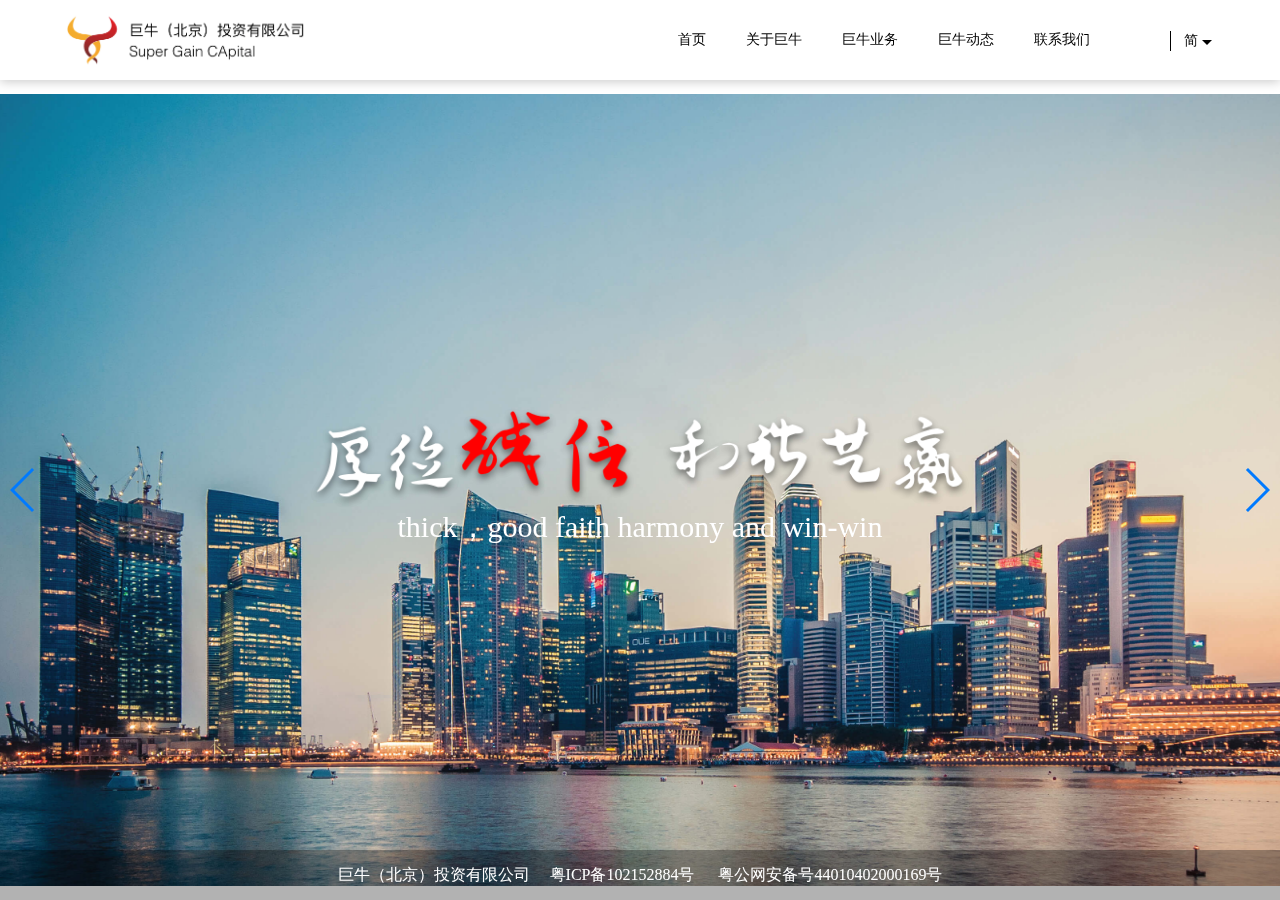
<file: index.html>
﻿<!DOCTYPE html>
<html lang="en">

<head>
    <meta charset="UTF-8">
    <meta http-equiv="X-UA-Compatible" content="ie=edge">
    <title>首页</title>
    <link rel="stylesheet" href="./css/css.css">
    <link rel="stylesheet" href="./css/reset.css">
    <link href="css/swiper.min.css" rel="stylesheet" />
    <script src="./js/jquery.min.js"></script>
</head>

<body>
    <!-- 导航容器 -->
    <div class="header"></div>
    <script src="./js/nav.js"></script>

    <!--主体内容-->
    <div class="home-main">
        <div class="swiper-container">
            <div class="swiper-wrapper">
                <div class="swiper-slide a"></div>
                <div class="swiper-slide b"></div>
                <div class="swiper-slide c"></div>
            </div>
            <!-- Add Arrows -->
            <div class="swiper-button-next"></div>
            <div class="swiper-button-prev"></div>
        </div>
        <!--底部版权-->
        <div class="footer">
            巨牛（北京）投资有限公司&nbsp;&nbsp;&nbsp;&nbsp;&nbsp;粤ICP备102152884号&nbsp;&nbsp;&nbsp;&nbsp;&nbsp;&nbsp;粤公网安备号44010402000169号
        </div>
        
        <div class="home-1">
            <img src="./img/home-1.png" alt="">
            <p>thick，good faith harmony and win-win</p>
        </div>


    </div>
    <script src="js/swiper.min.js"></script>
    <script>
        var swiper = new Swiper('.swiper-container', {
            autoplay:5000,
            loop:true,
            paginationClickable: true,
            nextButton: '.swiper-button-next',
            prevButton: '.swiper-button-prev',
            spaceBetween: 0
        });
    </script>

</body>

</html>
</file>
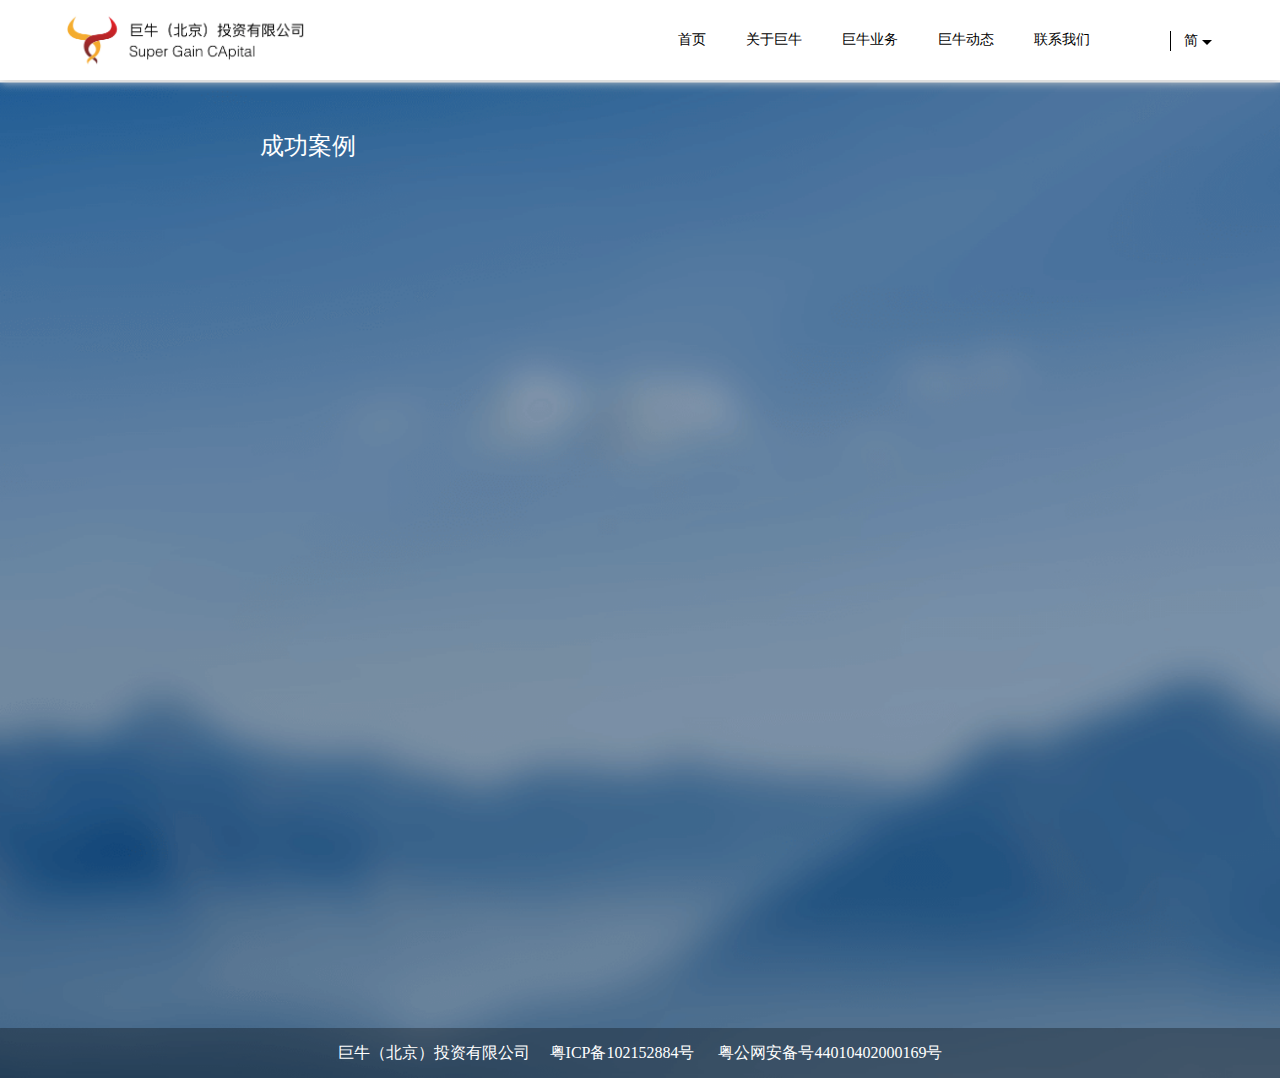
<file: achievement.html>
﻿<!DOCTYPE html>
<html lang="en">

<head>
    <meta charset="UTF-8">
    <meta http-equiv="X-UA-Compatible" content="ie=edge">
    <title>辉煌业绩</title>
    <link rel="stylesheet" href="./css/css.css">
    <link rel="stylesheet" href="./css/reset.css">
    <link href="css/animate.min.css" rel="stylesheet"/>
    <script src="./js/jquery.min.js"></script>
    <link href="css/jquery.mCustomScrollbar.css" rel="stylesheet"/>
</head>

<body>
<!-- 导航容器 -->
<div class="header"></div>
<script src="./js/nav.js"></script>

<!--主体内容-->
<div class="achievement-main">
    <div class="content content-1200">
        <div class="box">
            <h2>成功案例</h2>
            <ul class="list">
            </ul>
            <div class="alert animated fadeInDown">
                <span class="close">╳</span>
                <div class="shadow"></div>
            </div>

        </div>
    </div>


    <!--底部版权-->
    <div class="footer">
        巨牛（北京）投资有限公司&nbsp;&nbsp;&nbsp;&nbsp;&nbsp;粤ICP备102152884号&nbsp;&nbsp;&nbsp;&nbsp;&nbsp;&nbsp;粤公网安备号44010402000169号
    </div>
</div>

<script src="js/jquery.mCustomScrollbar.concat.min.js"></script>
<script>
    $(function () {
//                渲染列表数据
        $.ajax({
            url: 'http://localhost:8080/JuNiu/getResult.do',
            type: 'GET',
            dataType: 'json',
            success: function (data) {
                console.log(data)
                if (data.result == 'success') {
                    var data = data.data;
                    console.log(data)
                    var str = '';
                    for (var i = 0; i < data.length; i++) {
                        var data1 = data[i]
                        var a=i+1
                        a=a+'.'
                        str += `<li data-id=${i}>${a}${data1.c_name}</li>`
                    }
                    $('.list').html(str);
                    var $listLi = $(".list li");
                    $listLi.click(function () {
                        var $this = $(this);
                        var index = $this.attr("data-id");
                        /** 点击li时添加class 改变颜色 **/
                        $this.siblings().removeClass("active");
                        $(this).addClass("active");
                        //弹窗中的内容
//                        if(data[index].c_img){
                            var oImg = new Image();
                            oImg.onload = function(){
                                var html = `<h3><img src=${data[index].c_img} alt="">${data[index].c_name}</h3>
                                            <p>${data[index].c_desc}</p>`;
                                $(".alert").show().find(".shadow").html(html).mCustomScrollbar({
                                    set_height:"80%",
                                    mouseWheel: true
                                });
                            }
                            oImg.src = data[index].c_img;
//                        }else {
//                                var html = `<h3>${data[index].c_name}</h3>
//                                            <p>${data[index].c_desc}</p>`;
//                        }

                        //添加弹窗数据元素



                    })
                } else {
                    alert(data.errorMsg)
                }
            },
            error: function () {
                alert('服务器繁忙')
            }

        });

        /** 点击X删除元素 **/
        $(".alert").find("span").on("click", function () {
            $(".alert").hide();
            $(".alert").find(".shadow").html("");
        })
    })
</script>
</body>

</html>
</file>
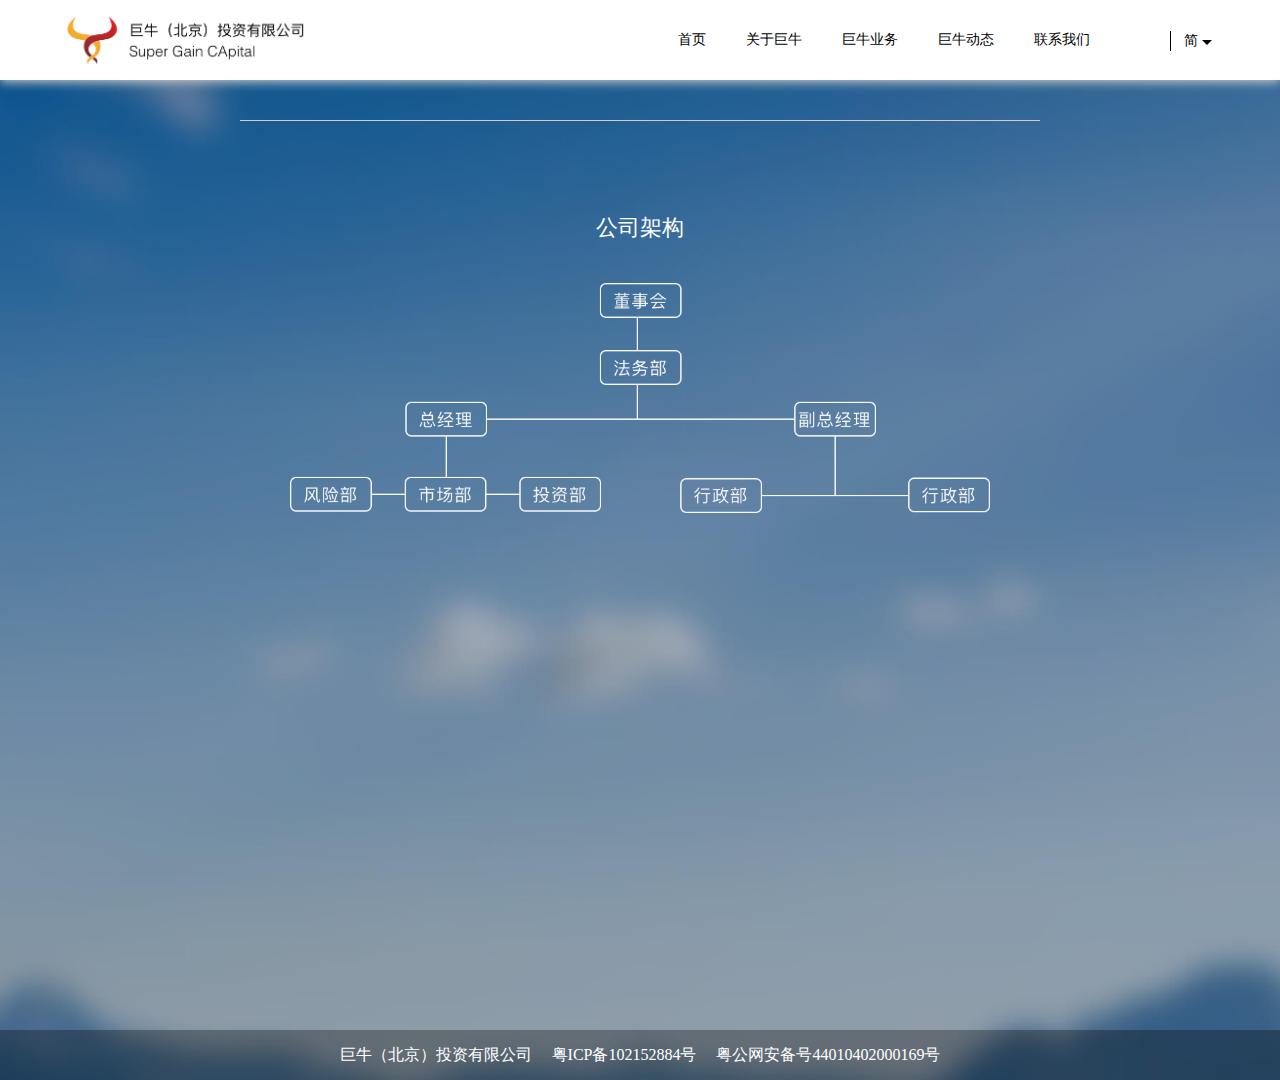
<file: brief.html>
﻿<!DOCTYPE html>
<html lang="en">

<head>
    <meta charset="UTF-8">
    <meta http-equiv="X-UA-Compatible" content="ie=edge">
    <title>公司介绍</title>
    <link rel="stylesheet" href="./css/css.css">
    <link rel="stylesheet" href="./css/reset.css">
    <script src="./js/jquery.min.js"></script>
</head>

<body>
<!-- 导航容器 -->
<div class="header"></div>
<script src="./js/nav.js"></script>
<!--主体内容-->
<div class="brief-main">
    <div class="content content-1200">
        <div class="js">
        </div>
        <div class="jg">
            <h3>公司架构</h3>
            <img src="./img/framework.png" alt="">
        </div>
    </div>
    <!--底部版权-->
    <div class="footer">
        巨牛（北京）投资有限公司&nbsp;&nbsp;&nbsp;&nbsp;&nbsp;粤ICP备102152884号&nbsp;&nbsp;&nbsp;&nbsp;&nbsp;粤公网安备号44010402000169号
    </div>
</div>
<script>
    $.ajax({
        url: 'http://localhost:8080/JuNiu/queryAllComDesc.do',
        type: 'GET',
        dataytpe: 'json',
        success: function (data) {
            var data = JSON.parse(data);
            if (data.result == 'success') {
                var obj1 = data.data;
                console.log(obj1);
                var str = `<h3>${obj1.cd_name}</h3>
                         ${obj1.cd_desc}`;

                $('.js').html(str)
            } else {
                alert(data.errorMsg)
            }
        },
        error: function () {
            alert('服务器繁忙')
        }
    })
</script>
</body>

</html>
</file>
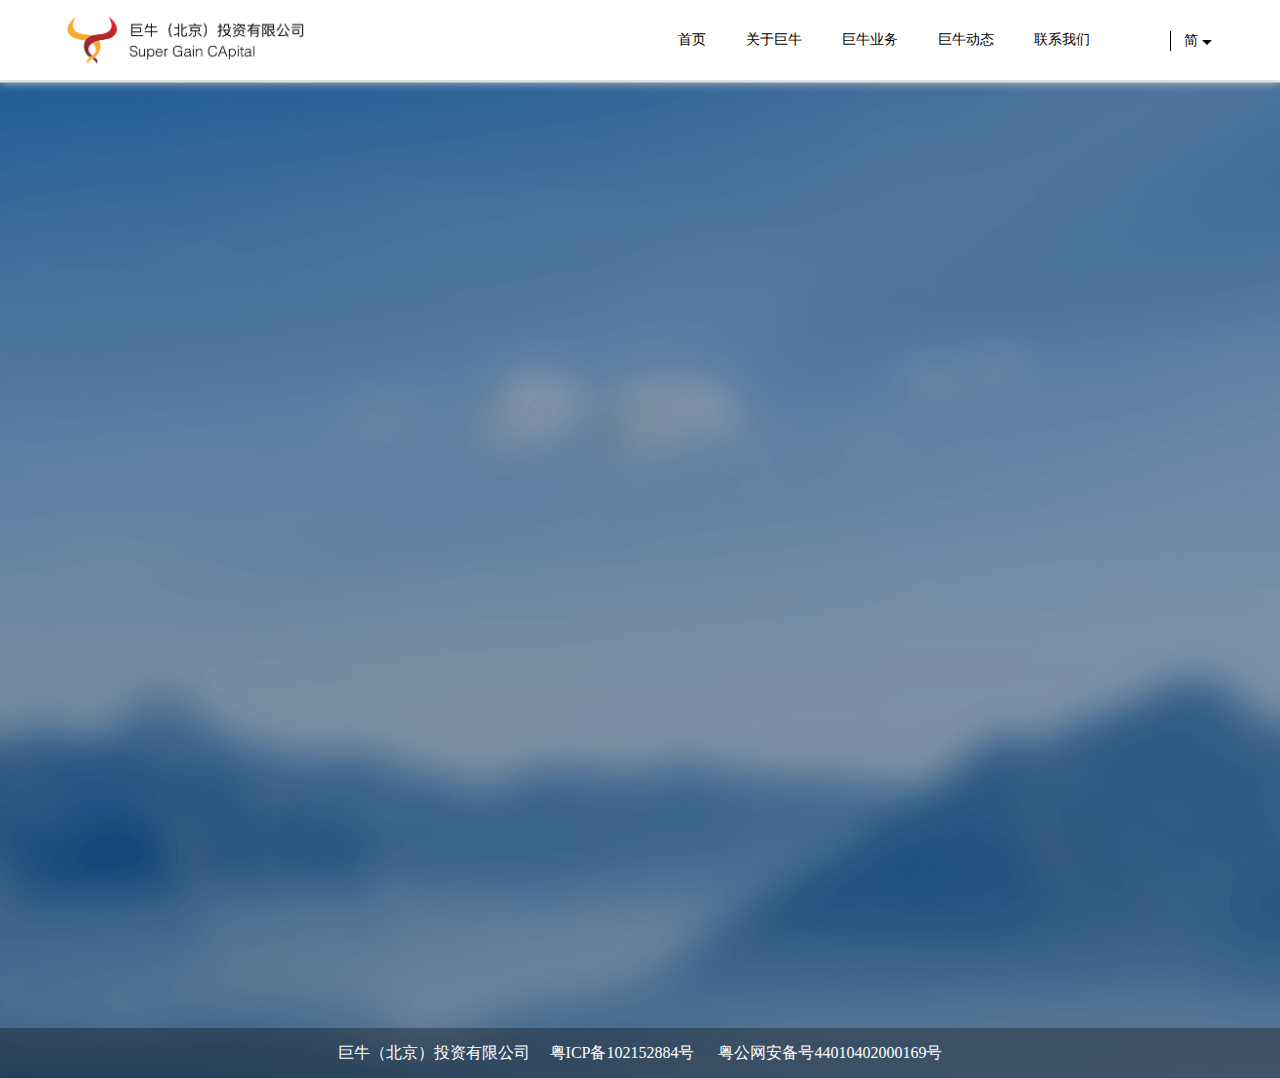
<file: carecattle.html>
﻿<!DOCTYPE html>
<html lang="en">

<head>
    <meta charset="UTF-8">
    <meta http-equiv="X-UA-Compatible" content="ie=edge">
    <title>关心巨牛</title>
    <link rel="stylesheet" href="./css/css.css">
    <link rel="stylesheet" href="./css/reset.css">
    <link href="css/animate.min.css" rel="stylesheet"/>
    <link href="css/jquery.mCustomScrollbar.css" rel="stylesheet"/>
    <script src="./js/jquery.min.js"></script>
</head>

<body>
<!-- 导航容器 -->
<div class="header"></div>
<script src="./js/nav.js"></script>

<!--主体内容-->
<div class="carecattle-main">

    <div class="content content-1200">
        <div class="box">
            <ul class="list">
            </ul>
            <div class="alert animated fadeInDown">
                <span class="close">╳</span>
                <div class="shadow"></div>
            </div>
        </div>
    </div>


    <!--底部版权-->
    <div class="footer">
        巨牛（北京）投资有限公司&nbsp;&nbsp;&nbsp;&nbsp;&nbsp;粤ICP备102152884号&nbsp;&nbsp;&nbsp;&nbsp;&nbsp;&nbsp;粤公网安备号44010402000169号
    </div>
</div>

<script src="js/jquery.mCustomScrollbar.concat.min.js"></script>
<script>
    $(function () {

        $.ajax({
            url: 'http://localhost:8080/JuNiu/getAllCare.do',
            type: 'GET',
            datatype: 'json',
            success: function (data) {
                var data = JSON.parse(data)
                console.log(data);
                if (data.result == 'success') {
                    var data = data.data;
                    if (data instanceof Array) {
                        //渲染第一层新闻数据
                        for (var i = 0; i < data.length; i++) {
                            var a=i+1
                            a=a+'.'
                            //1.创建一级列表标题
                            var html = `<li>
                                                <h3>${a}${data[i].name}</h3>
                                       </li>`;
                            var oLi = $(html);

                            //2.渲染二级列表数据  render函数返回一个渲染好的ol dom元素。
                            var olList = render(data[i].li);
//                            把二级菜单列表数据放入到一级标题里面
                            $(oLi).append(olList);
//                            把一级菜单放入到大容器中
                            $(".list").append(oLi);

                            $(oLi).on('click', function (e) {
                                e.stopPropagation();
                                if (this.a) {
                                    $(this).find("ol").height("0");
                                    $(this).find("div.aa").height("0");

                                } else {
                                    $(this).find('ol').height('120px');
                                    $(this).find('div.aa').height('120px');
                                    $(this).find("ol").css('overflow','visible');
                                }
                                this.a = !this.a
                            })
                        }
                    }
                } else {
                    alert(data.errorMsg)
                }
            },
            error: function () {
                alert('服务器繁忙')
            }
        });

        function render(typeData, callback) {

            //创建一个ol容器
            var $div= $("<div></div>");
            $div.addClass('aa')
            var $ol = $("<ol></ol>");
            for (var i = 0, len = typeData.length; i < len; i++) {
                (function (i) {
                    //1.渲染二级标题列表
                    var html = `<li>
                        <h4>${i+1+'.'}${typeData[i].m_name}</h4>
                        <span class="date">${typeData[i].m_time}</span>
                        </li>`;
                    var $oLi = $(html);

                    //2.点击二级新闻列表项出现弹窗
                    $oLi.on('click', function (e) {
//                            阻止冒泡
                        e.stopPropagation();
//                            判断后台給没给图片路径
                        if (typeData[i].m_img) {
                            var oImg = new Image();
                            oImg.onload = function () {
                                console.log("图片加载完毕了")

                                var html = `<h3>${typeData[i].m_name}</h3><img src=${typeData[i].m_img} alt=""><p>${typeData[i].m_desc}</p>`;

                                $('.alert').show().find('.shadow').html(html).mCustomScrollbar({
                                    set_height: "85%",
                                    mouseWheel: true
                                });

                            };
                            oImg.src = typeData[i].m_img
                        } else {
                            var html = `<h3>${typeData[i].m_name}</h3><p>${typeData[i].m_desc}</p>`;
                            $('.alert').show().find('.shadow').html(html).mCustomScrollbar({
                                set_height: "85%",
                                mouseWheel: true
                            });
                        }

                        $('.alert').show().find('.shadow').html(html).mCustomScrollbar({
                            set_height: "85%",
                            mouseWheel: true
                        });
                        //点击关闭进行的操作
                        $('.close').click(function () {
                            $('.alert').hide().find('.shadow').html('')
                        });
                    });

                    //添加到容器中

                    $div.append($ol.append($oLi))

                })(i)

            }
            return $div;
        }
    });

</script>
</body>

</html>
</file>
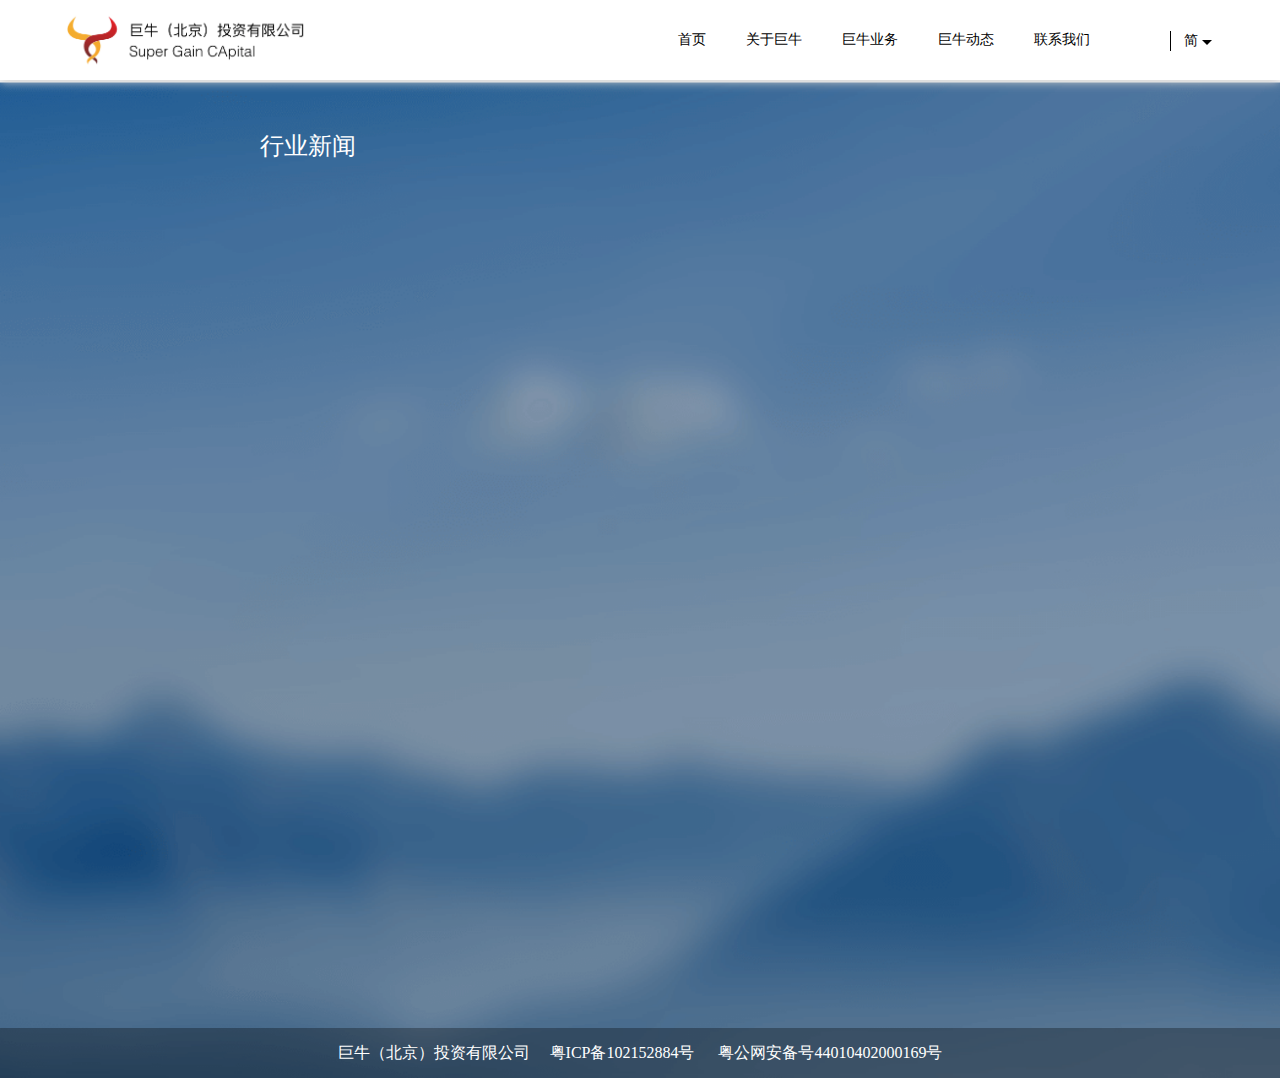
<file: cattlecare.html>
﻿<!DOCTYPE html>
<html lang="en">

<head>
    <meta charset="UTF-8">
    <meta http-equiv="X-UA-Compatible" content="ie=edge">
    <title>巨牛关心</title>
    <link rel="stylesheet" href="./css/css.css">
    <link rel="stylesheet" href="./css/reset.css">
    <link href="css/animate.min.css" rel="stylesheet"/>
    <link href="css/jquery.mCustomScrollbar.css" rel="stylesheet"/>
    <script src="./js/jquery.min.js"></script>
</head>

<body>
<!-- 导航容器 -->
<div class="header"></div>
<script src="./js/nav.js"></script>
<!--主体内容-->
<div class="cattlecare-main">
    <div class="content content-1200">
        <div class="box">
            <h2>行业新闻</h2>
            <ul class="list"></ul>
            <div class="alert animated fadeInDown">
                <span class="close">╳</span>
                <div class="shadow"></div>
            </div>
        </div>
    </div>
    <!--底部版权-->
    <div class="footer">
        巨牛（北京）投资有限公司&nbsp;&nbsp;&nbsp;&nbsp;&nbsp;粤ICP备102152884号&nbsp;&nbsp;&nbsp;&nbsp;&nbsp;&nbsp;粤公网安备号44010402000169号
    </div>
</div>
<script src="js/jquery.mCustomScrollbar.concat.min.js"></script>
<script>
    ;(function ($) {
        $(function () {
            $.ajax({
                url: 'http://localhost:8080/JuNiu/queryAllNews.do',
                type: 'GET',
                datatype: 'json',
                success: function (data) {
                    var data = JSON.parse(data);
                    console.log(data)
                    if (data.result == 'success') {
                        var obj1 = data.data;
                        var str = '';
                        for (var i = 0; i < obj1.length; i++) {
                            var a=i+1
                            a=a+'.'
                            str += `<li data-index=${i}>${a}${obj1[i].n_name}<span class="data">${obj1[i].n_time}</span></li>`
                        }
                        $list = $('.list').html(str);

                        //点击li打开新闻弹窗
                        var $listLi = $list.find("li");
                        $listLi.click(function () {
                            //获取用户点击的哪条新闻
                            var index = $(this).attr("data-index");
                            /** 点击li时添加class 改变颜色 **/
                            $.each($listLi, function (index, item) {
                                $(item).removeClass("active");
                            })
                            $(this).addClass("active");
                            //弹窗模板
                            var html = "";
                            if(obj1[index].n_img){
                                var oImg = new Image();
                                oImg.onload = function () {
                                    console.log("图片加载完毕了")
                                        html = `<h3>${obj1[index].n_name}</h3>
                                                <img src=${obj1[index].n_img} alt="">
                                                <p>${obj1[index].n_desc}</p>`;
                                        //添加弹窗数据元素 以及 初始化滚动条插件
                                        $('.alert').show().find(".shadow").html(html).mCustomScrollbar({
                                            set_height: "85%",
                                            mouseWheel: true
                                        });
                                }
                                oImg.src = obj1[index].n_img;

                            }else {
                                    html = `<h3>${obj1[index].n_name}</h3><p>${obj1[index].n_desc}</p>`;
                                    //添加弹窗数据元素 以及 初始化滚动条插件
                                    $('.alert').show().find(".shadow").html(html).mCustomScrollbar({
                                        set_height: "85%",
                                        mouseWheel: true
                                    });
                            }


                        });

                        /** 点击X删除元素 **/
                        $('.alert').find("span").on("click", function () {
                            $('.alert').hide();
                            $('.alert').find(".shadow").html("");
                        })

                    } else {
                        alert(data.errorMsg)
                    }
                },
                error: function () {
                    alert('服务器繁忙')
                }
            });
        })
    })(jQuery);

</script>
</body>

</html>
</file>
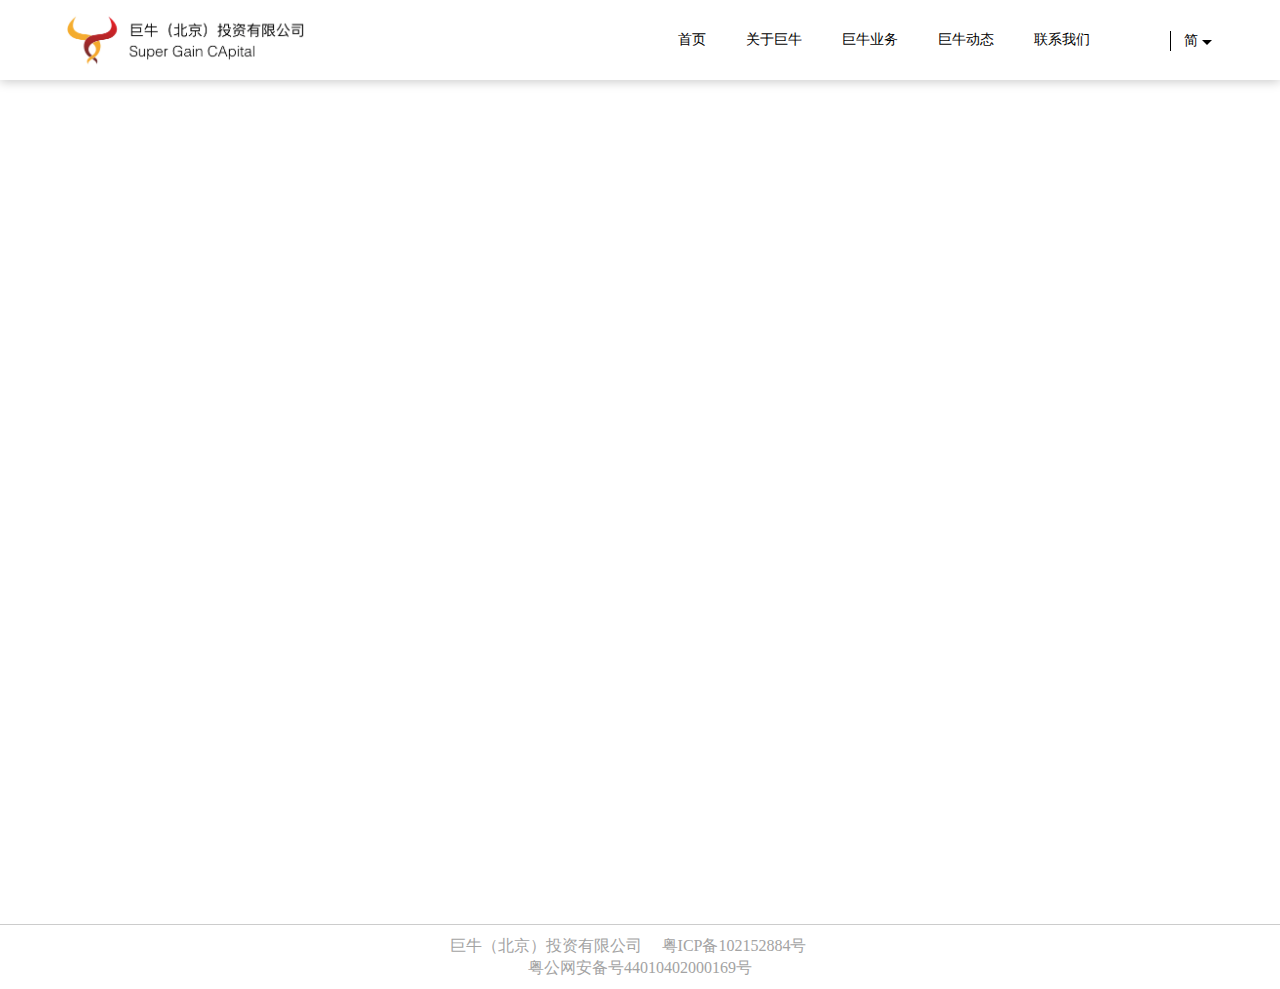
<file: contact.html>
﻿<!DOCTYPE html>
<html lang="en">

<head>
    <meta charset="UTF-8">
    <meta http-equiv="X-UA-Compatible" content="ie=edge">
    <title>联系我们</title>
    <link rel="stylesheet" href="./css/css.css">
    <link rel="stylesheet" href="./css/reset.css">
    <script src="./js/jquery.min.js"></script>
</head>

<body>
<!-- 导航容器 -->
<div class="header"></div>
<script src="./js/nav.js"></script>

<!--主体内容-->
<div class="contact-main">
    <div class="content content-1200">
        <div class="box">
            <div class="left">
                <ul>
                </ul>
            </div>
            <div class="right" id="allmap"></div>
        </div>
    </div>
    <!--底部版权-->
    <div class="footer">
        巨牛（北京）投资有限公司&nbsp;&nbsp;&nbsp;&nbsp;&nbsp;粤ICP备102152884号&nbsp;&nbsp;&nbsp;&nbsp;&nbsp;&nbsp;<br/>粤公网安备号44010402000169号
    </div>
</div>

<script>

    $.ajax({
        url: 'http://localhost:8080/JuNiu/queryAllInfo.do',
        type: 'GET',
        datatype: 'json',
        success: function (data) {
            var data = JSON.parse(data);
            if (data.result == 'success') {
                var data = data.data;
                var str = `<li>
                            <h3>电话联系</h3>
                            <p>电话：${data.i_telephone}</p>
                            <p>传真：${data.i_fax}</p>
                        </li>
                        <li>
                            <h3>邮箱联系</h3>
                            <p>hr邮箱:${data.i_hr_mail}</p>
                            <p>公司邮箱:${data.i_company_mail}</p>
                        </li>
                        <li>
                            <h3>公司地址</h3>
                            <p>邮编${data.i_code}</p>
                            <p>地址：${data.i_address}</p>
                        </li>`
                $('.left ul').html(str)

            } else {
                alert(data.errorMsg)
            }
        },
        error: function () {
            alert('服务器繁忙')
        }
    })

    ;(function (w) {
        //百度地图API功能
        function loadJScript() {
            var script = document.createElement("script");
            script.type = "text/javascript";
            script.src = "http://api.map.baidu.com/api?v=2.0&ak=djFBu4vgBKRGXP4z4KDYiGxRdz0sF5CL&callback=init";
            document.body.appendChild(script);

        }

        w.init = init;

        function init() {
            var map = new BMap.Map("allmap");            // 创建Map实例
            var point = new BMap.Point(116.487706, 40.001502); // 创建点坐标
            map.centerAndZoom(point, 15);
            map.enableScrollWheelZoom();                 //启用滚轮放大缩小
            map.centerAndZoom(point, 12);
            var marker = new BMap.Marker(point);  // 创建标注
            map.addOverlay(marker);              // 将标注添加到地图中
            marker.addEventListener("click", getAttr);

            function getAttr() {
                var p = marker.getPosition();       //获取marker的位置
                alert("marker的位置是" + p.lng + "," + p.lat);
            }
        }

        w.onload = loadJScript;  //异步加载地图
    })(window);

</script>
</body>

</html>
</file>
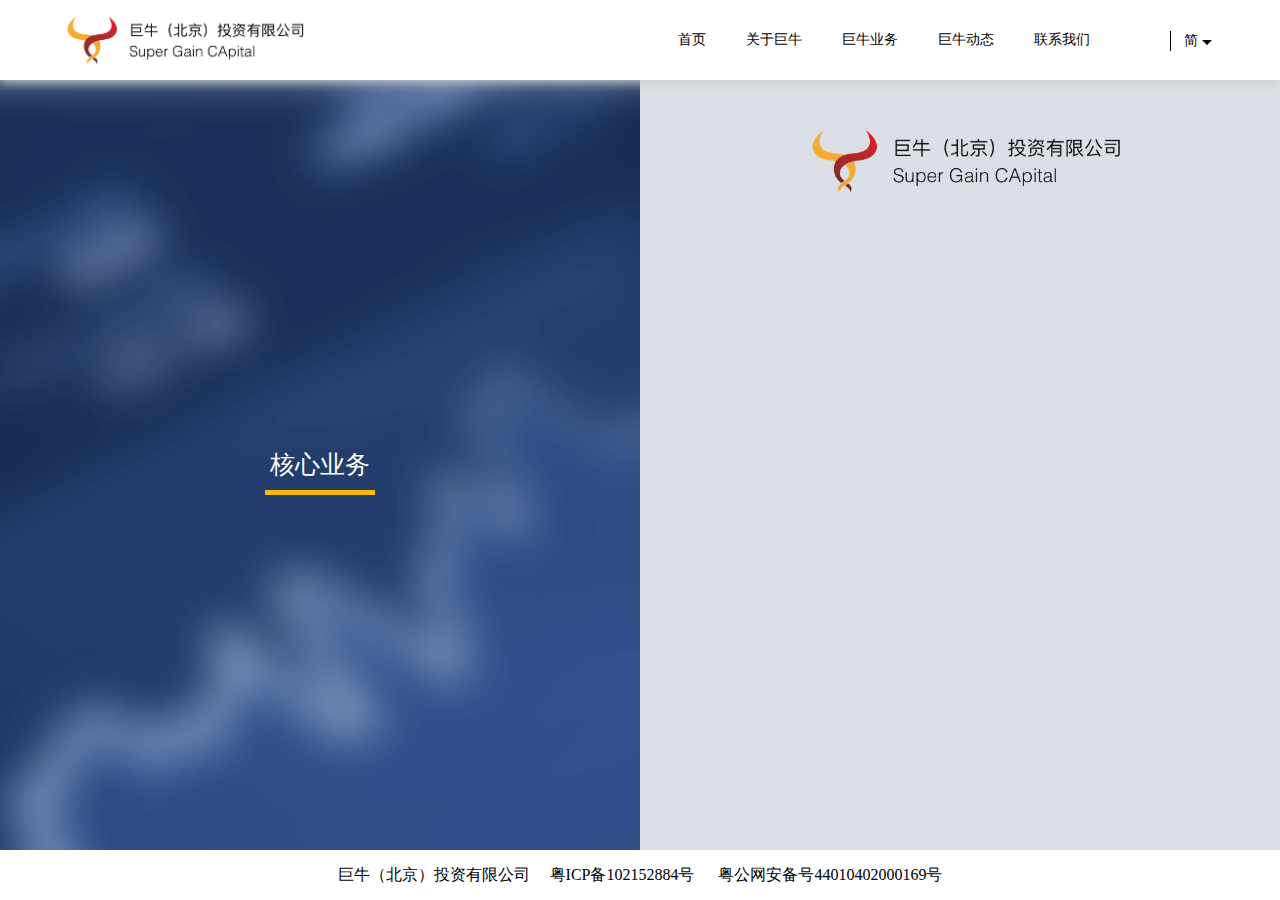
<file: core.html>
﻿<!DOCTYPE html>
<html lang="en">

<head>
    <meta charset="UTF-8">
    <meta http-equiv="X-UA-Compatible" content="ie=edge">
    <title>核心业务</title>
    <link rel="stylesheet" href="./css/css.css">
    <link rel="stylesheet" href="./css/reset.css">
    <script src="./js/jquery.min.js"></script>
    <style>
        .footer {
            background: #fff;
            color: #000;
        }
    </style>
</head>

<body>
<!-- 导航容器 -->
<div class="header"></div>
<script src="./js/nav.js"></script>

<!--主体内容-->
<div class="core-main minWidth-1200">
    <div class="content content-">
        <div class="left-box">
            <h2>核心业务</h2>
        </div>
        <div class="right-box">
            <img src="./img/log1.jpg" alt=""/>
            <p class="right-box-text"></p>
        </div>
    </div>
</div>
<!--底部版权-->
<div class="footer">
    巨牛（北京）投资有限公司&nbsp;&nbsp;&nbsp;&nbsp;&nbsp;粤ICP备102152884号&nbsp;&nbsp;&nbsp;&nbsp;&nbsp;&nbsp;粤公网安备号44010402000169号
</div>
<script>
    $.ajax({
        url: 'http://localhost:8080/JuNiu/queryAllJuniu.do',
        type: 'GET',
        datatype: 'json',
        success: function (data) {
            var data = JSON.parse(data);
            if (data.result == 'success') {
                var obj1 = data.data;
                var str = '';
                str = `${obj1.j_desc}`;
                $('.right-box-text').html(str)
            } else {
                alert(data.errorMsg)
            }

        },
        error: function () {
            alert('服务器繁忙')
        }

    })
</script>
</body>

</html>
</file>
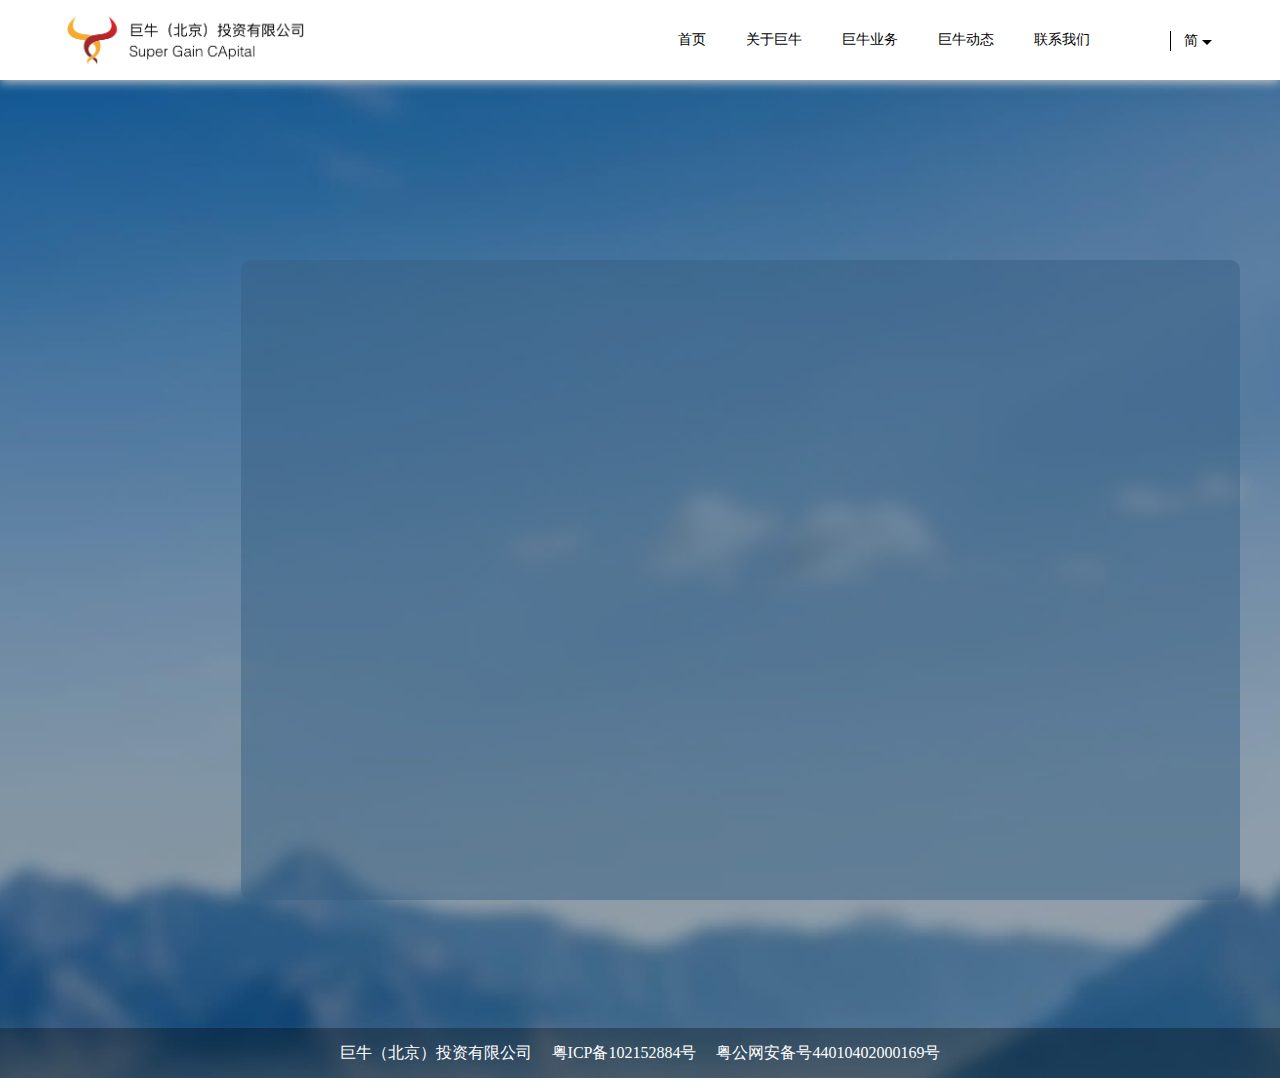
<file: Development.html>
﻿<!DOCTYPE html>
<html lang="en">

<head>
    <meta charset="UTF-8">
    <meta http-equiv="X-UA-Compatible" content="ie=edge">
    <title>发展历程</title>
    <link rel="stylesheet" href="./css/css.css">
    <link rel="stylesheet" href="./css/reset.css">
    <link href="css/animate.min.css" rel="stylesheet" />
    <script src="./js/jquery.min.js"></script>
    <link href="css/jquery.mCustomScrollbar.css" rel="stylesheet" />
</head>

<body>
    <!-- 导航容器 -->
    <div class="header"></div>
    <script src="./js/nav.js"></script>
    <!--主体内容-->
    <div class="development-main">
        <div class="content content-1200">
            <div class="box clear-both">
                <!--左侧年份-->
                <div class="left-nav">
                    <ul class="nav">
                    </ul>
                </div>
                <!--右侧内容区-->
                <div class="right-main">
                </div>
            </div>
        </div>
        <!--底部版权-->
        <div class="footer">
            巨牛（北京）投资有限公司&nbsp;&nbsp;&nbsp;&nbsp;&nbsp;粤ICP备102152884号&nbsp;&nbsp;&nbsp;&nbsp;&nbsp;粤公网安备号44010402000169号
        </div>
    </div>

    <script src="js/jquery.mCustomScrollbar.concat.min.js"></script>
    <script>
        ;(function ($) {
            $.ajax({
                url:'http://localhost:8080/JuNiu/getHistory.do',
                type:'GET',
                datatype:'json',
                success:function (data) {
                    var data=JSON.parse(data);
                    if(data.result=='success'){
                        var obj1=data.data
                        console.log(obj1)
                        var str='';
                        for(var i=0;i<obj1.length;i++){
                            str+=`<li class="left-nav-li" data-id=${i}>
                    <p>${obj1[i].h_year}</p>
                    <div class="line"></div>
                    </li>`
                        }
                        $('.left-nav .nav').html(str);
                        //获取到主体内容
                        var pageMain = $(".development-main");
                        //获取到主题内容的右边的框
                        var rightMain = pageMain.find(".right-main");
                        //初始化默认选中
                        pageMain.find(".left-nav li").eq(0).addClass("left-nav-li-active")
                        //初始化滚动条插件
                        rightMain.html('<p>'+obj1[0].h_desc+'</p>').mCustomScrollbar({
                            set_height: "85%",
                            mouseWheel: true
                        });
                        //点击事件(点击左边出现右边对应内容)
                        pageMain.find(".left-nav li").click(function () {
                            var $this=$(this);
                            var index=$this.attr("data-id");
                            $.each(pageMain.find(".left-nav li"), function (index, item) {
                                $(item).removeClass("left-nav-li-active");
                            });
                            $(this).addClass("left-nav-li-active");

                            //这里写入内容后，重新初始化滚动条插件
                            rightMain.html('<p>'+obj1[index].h_desc+'</p>').mCustomScrollbar({
                                set_height: "85%",
                                mouseWheel: true
                            });
                        });
                    }else {
                        alert(data.errorMsg)
                    }

                },
                error:function () {
                    alert('服务器繁忙')
                }
            })
        })(jQuery)

    </script>

    <script>

    </script>

</body>

</html>
</file>
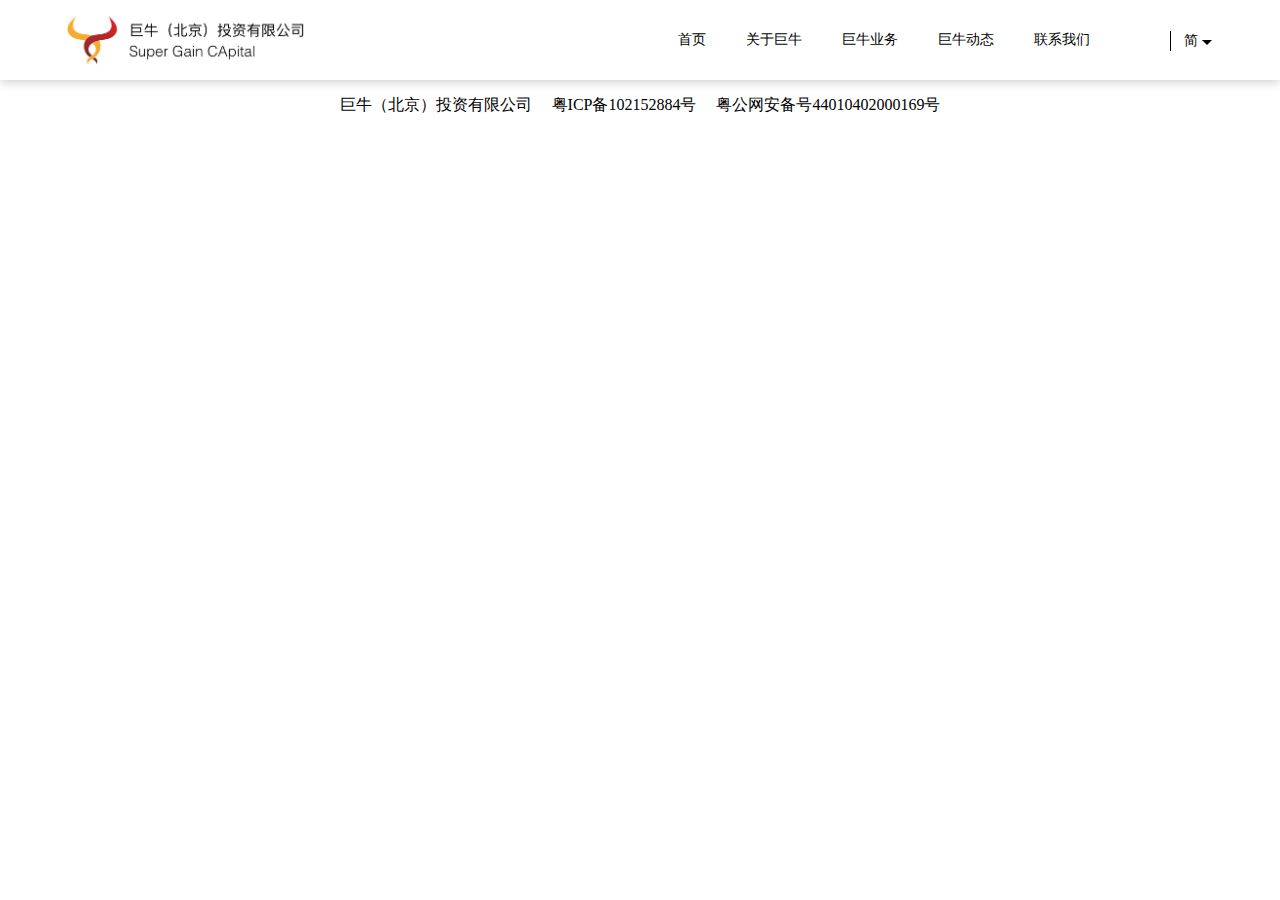
<file: personnel.html>
﻿<!DOCTYPE html>
<html lang="en">

<head>
    <meta charset="UTF-8">
    <meta http-equiv="X-UA-Compatible" content="ie=edge">
    <title>人才理念</title>
    <link rel="stylesheet" href="./css/css.css">
    <link rel="stylesheet" href="./css/reset.css">
    <script src="./js/jquery.min.js"></script>
</head>

<body>
<!-- 导航容器 -->
<div class="header"></div>
<script src="./js/nav.js"></script>
<!--主体内容-->
<div class="personnel-main">
    <div class="content">
    </div>
    <!--底部版权-->
    <div class="footer">
        巨牛（北京）投资有限公司&nbsp;&nbsp;&nbsp;&nbsp;&nbsp;粤ICP备102152884号&nbsp;&nbsp;&nbsp;&nbsp;&nbsp;粤公网安备号44010402000169号
    </div>
</div>
<script>
    ;(function ($) {
        $.ajax({
            url: 'http://localhost:8080/JuNiu/queryAllTalent.do',
            type: 'GET',
            datatype: 'json',
            success: function (data) {
                var data = JSON.parse(data);
                console.log(data)
                if (data.result == 'success') {
                    var obj1 = data.data
                    var str = ''
                    str += `<div class="top1 minWidth-1200">
    <div class="top-wrap content-1200">
        <div class="top-content">
           ${obj1.t_first_desc}
        </div>
    </div>
</div>
<div class="top2 minWidth-1200">
    <div class="top-wrap content-1200">
        <div class="top-content">
            ${obj1.t_second_desc}
        </div>
    </div>
</div>
<div class="top3 minWidth-1200">
    <div class="top-wrap content-1200">
        <div class="top-content">
            ${obj1.t_third_desc}
        </div>
    </div>
</div>
<div class="top4 minWidth-1200">
    <div class="top-wrap content-1200">
        <div class="top-content">
            ${obj1.t_forth_desc}
        </div>
    </div>
</div>`;
                    $('.content').html(str)
                    $(".top-wrap").on("click", function () {
                        if (this.flag) {
                            $(this).find(".top-content").height(135);
                        } else {
                            $(this).find(".top-content").height(300);
                        }
                        this.flag = !this.flag;
                    })

                } else {
                    alert(data.errorMsg)
                }
            },
            error: function () {
                alert('服务器繁忙')
            }

        });


    })(jQuery);
</script>
</body>

</html>
</file>
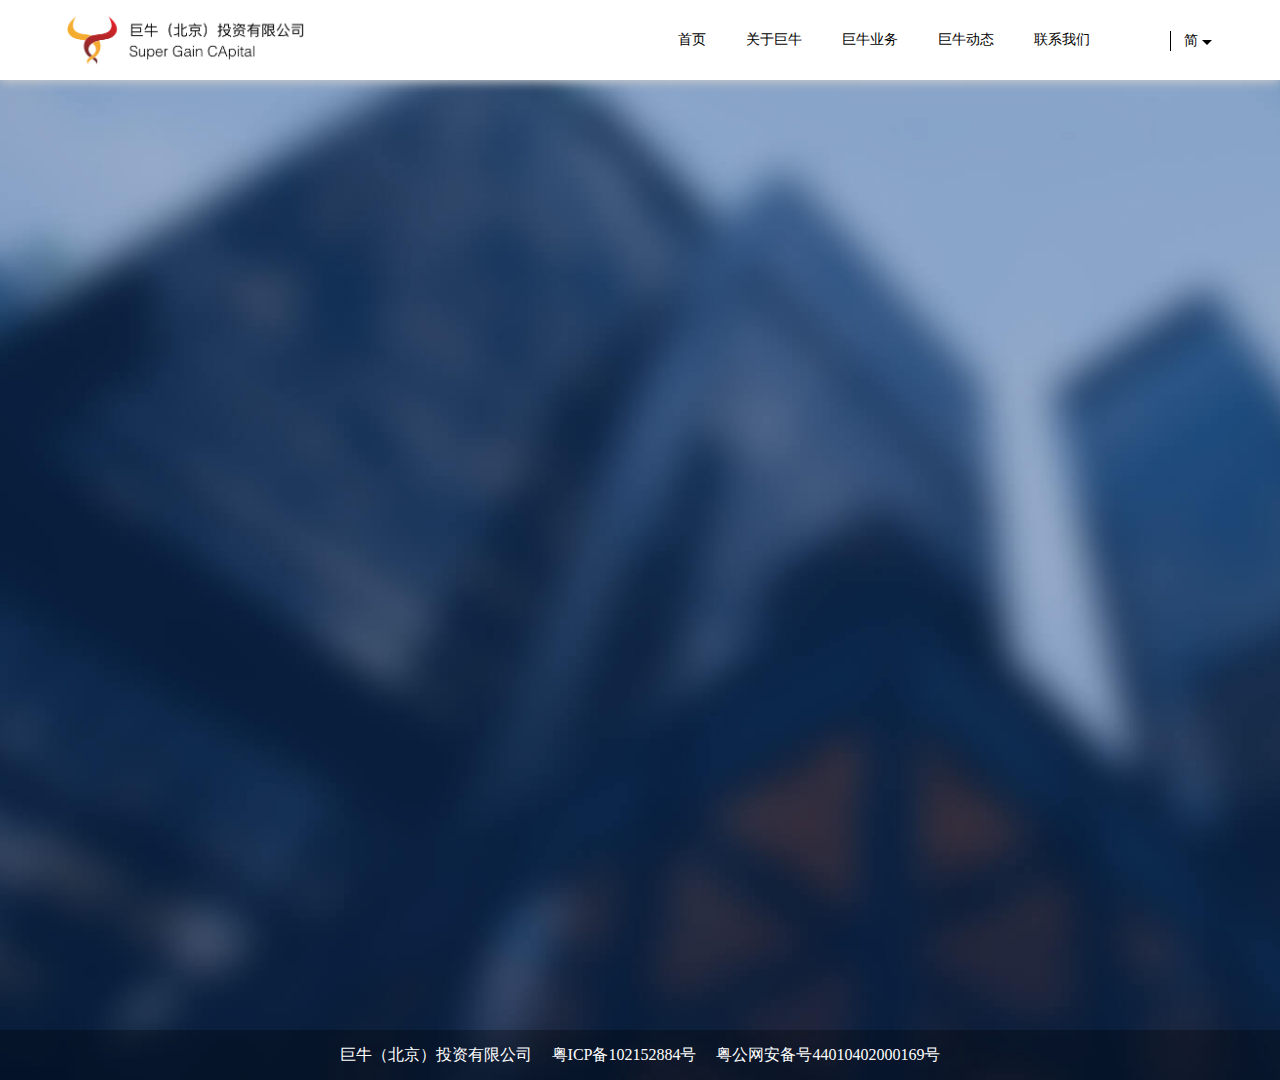
<file: team.html>
﻿<!DOCTYPE html>
<html lang="en">

<head>
    <meta charset="UTF-8">
    <meta http-equiv="X-UA-Compatible" content="ie=edge">
    <title>团队介绍</title>
    <link rel="stylesheet" href="./css/css.css">
    <link rel="stylesheet" href="./css/reset.css">
    <!--<link href="css/animate.min.css" rel="stylesheet"/>-->
    <link href="css/jquery.mCustomScrollbar.css" rel="stylesheet"/>
    <script src="./js/jquery.min.js"></script>
    <script src="./js/handlebars-v4.0.10.js"></script>

</head>
<body>
<!-- 导航容器 -->
<div class="header"></div>
<script src="./js/nav.js"></script>
<!--主体内容-->
<div class="team-main">
    <div class="content content-1200">

        <div class="box">
            <ul class="clear-both">
            </ul>

            <!--弹窗中的内容-->
            <div class="alert animated">
                <span class="close">╳</span>
                <div class="shadow">
                </div>
            </div>
        </div>

    </div>
    <!--底部版权-->
    <div class="footer">
        巨牛（北京）投资有限公司&nbsp;&nbsp;&nbsp;&nbsp;&nbsp;粤ICP备102152884号&nbsp;&nbsp;&nbsp;&nbsp;&nbsp;粤公网安备号44010402000169号
    </div>
</div>
<script src="js/jquery.mCustomScrollbar.concat.min.js"></script>
<script>

    $(function () {
        $.ajax({
            url: 'http://localhost:8080/JuNiu/queryAllTeam.do',
            type: 'GET',
            datatype: 'json',
            success: function (data) {

                var data = JSON.parse(data)
                if (data.result == 'success') {
                    var obj1 = data.data;
                    console.log(obj1)
                    var str = ''
                    for (var i = 0; i < 4; i++) {
                        str += `<li>
                        <div>
                            <img src=${obj1[i].te_img} alt="" class="user-head">
                            <div class="text-box">
                                <p class="t1">${obj1[i].te_post}</p>
                                <p class="t2">${obj1[i].te_name}</p>
                                <p class="t3">${obj1[i].te_desc}</p>
                                <a href="javascript:;" data-id=${i}>查看更多</a>
                            </div>
                        </div>
                    </li>`;
//                            数据渲染到页面
                        $('.box ul').html(str);
//                            获取到弹出框
                        var $alert = $(".alert");
//                              点击事件
                        $(".box>ul").find("a").click(function () {
                            var $this = $(this);
                            var index = $this.attr("data-id");
                            console.log(index)
                            var str2 = ''
                            str2 += `<img src=${obj1[index].te_img} alt="" />
                        <div class="warp">
                            <h2>${obj1[index].te_post}</h2>
                            <p>${obj1[index].te_name}</p>
                            <div class="main">${obj1[index].te_desc}</div>
                        </div>`;
//                                添加到页面
                            $('.shadow').html(str2);

                            //获取到数据id
                            var dataId = $(this).attr("data-id");

                            //通过数据id找到数据
                            var data = $(dataId).html();

                            //渲染数据并初始化滚动条插件
                            $alert.show().find(".main").html(data).mCustomScrollbar({
                                set_height: "85%",
                                mouseWheel: true
                            });

                        });
                        $(".box>ul").find(".user-head").click(function () {
                            var index=$(this).parent().find('a').attr('data-id')
                            console.log(index)
                            var str2 = ''
                            str2 += `<img src=${obj1[index].te_img} alt="" />
                        <div class="warp">
                            <h2>${obj1[index].te_post}</h2>
                            <p>${obj1[index].te_name}</p>
                            <div class="main">${obj1[index].te_desc}</div>
                        </div>`;
//                                添加到页面
                            $('.shadow').html(str2);

                            //获取到数据id
                            var dataId = $(this).attr("data-id");

                            //通过数据id找到数据
                            var data = $(dataId).html();

                            //渲染数据并初始化滚动条插件
                            $alert.show().find(".main").html(data).mCustomScrollbar({
                                set_height: "85%",
                                mouseWheel: true
                            });

                        });

                        $alert.find("span").on("click", function () {
                            $alert.hide();
                        })
                    }
                } else {
                    alert(data.errorMsg)
                }
            },
            error: function () {
                alert('服务器繁忙')
            }
        })
    });


</script>
</body>

</html>
</file>
<file: css/css.css>
/** 页面最小宽度 **/
/** 导航高度 **/
/** 底部版权高度 **/
.content-1200 {
  width: 1200px;
  margin: 0 auto;
  /*border: 1px solid #ccc;*/
}
.minWidth-1200 {
  min-width: 1200px;
}
.clear-both:after {
  content: "";
  display: block;
  clear: both;
  overflow: hidden;
}
.header {
  width: 100%;
  height: 80px;
  border-bottom: 1px solid #fff;
  background: #FFF;
  -webkit-box-shadow: 0 2px 10px #cccccc;
  -moz-box-shadow: 0 2px 10px #cccccc;
  -ms-box-shadow: 0 2px 10px #cccccc;
  -o-box-shadow: 0 2px 10px #cccccc;
  box-shadow: 0 2px 10px #cccccc;
}
.header .nav-container {
  width: 100%;
  min-width: 1200px;
  height: 100%;
  margin: 0 auto;
  padding: 0 40px;
}
.nav-container {
  font-size: 14px;
}
.nav-container .logo {
  float: left;
  height: 100%;
  margin-left: 20px;
}
.nav-container .logo span {
  display: inline-block;
  height: 100%;
  vertical-align: middle;
}
.nav-container .logo img {
  height: 80%;
  vertical-align: middle;
}
.nav-container .nav {
  float: right;
  margin-right: 60px;
}
.nav-container .nav ul li {
  float: left;
  height: 80px;
}
.nav-container .nav ul li a {
  display: inline-block;
  height: 100%;
  padding: 0 20px;
  line-height: 80px;
}
.nav-container .language {
  float: right;
  margin-right: 30px;
  display: inline-block;
  height: 20px;
  width: 40px;
  border-left: 1px solid #000;
  text-align: center;
  line-height: 20px;
  margin-top: 30.76923077px;
}
.nav-container .language span {
  position: relative;
  display: inline-block;
}
.nav-container .language span:after {
  content: "";
  display: block;
  border-left: 5px solid transparent;
  border-top: 5px solid #000;
  border-right: 5px solid transparent;
  border-bottom: 5px solid transparent;
  position: absolute;
  left: 130%;
  top: 8.88888889px;
  width: auto;
  height: auto;
}
.nav-container .nav-active {
  border-bottom: 3px solid #ffba00;
}
.nav-container .nav-active > a {
  color: #ffba00;
}
.nav-container .two-nav-active {
  color: #ffba00;
}
.nav-container .two-nav-container {
  position: absolute;
  left: 0;
  width: 100%;
  height: 0;
  background: #f6f6f6;
  overflow: hidden;
  z-index: -1;
  -webkit-transition: all 0.3s linear;
  -moz-transition: all 0.3s linear;
  -ms-transition: all 0.3s linear;
  -o-transition: all 0.3s linear;
  transition: all 0.3s linear;
}
.nav-container .two-nav-container .body {
  display: inline-block;
}
.nav-container .two-nav-container .body a {
  line-height: 50px;
}
.nav-container .nav-bar2 .body {
  position: absolute;
  right: 7.2%;
}
.nav-container .nav-bar3 .body {
  position: absolute;
  right: 15%;
}
.nav-container .nav-bar4 .body {
  position: absolute;
  right: 10%;
}
/** 首页**/
.home-main {
  position: absolute;
  left: 0;
  right: 0;
  top: 0;
  bottom: 0;
  margin: auto;
  top: 80px;
  text-align: center;
  z-index: -2;
}
.home-main .swiper-container {
  width: 100%;
  height: 100%;
}
.home-main .a {
  text-align: center;
  font-size: 18px;
  background: url("../img/banner2.jpg") no-repeat;
  background-size: 110%;
  background-position: 5% center;
}
.home-main .b {
  text-align: center;
  font-size: 18px;
  background: url("../img/banner1.jpg") no-repeat;
  background-size: 110%;
  background-position: 5% center;
}
.home-main .c {
  text-align: center;
  font-size: 18px;
  background: url("../img/banner3.png") no-repeat;
  background-size: 100%;
  background-position: center center;
}
.home-main .home-1 {
  position: absolute;
  top: 40%;
  left: 0;
  right: 0;
  margin: auto;
  width: 660px;
  height: 100px;
  z-index: 66;
}
.home-main .home-1 img {
  width: 100%;
  height: 100%;
}
.home-main .home-1 p {
  font-size: 30px;
  color: #fff;
  position: absolute;
  bottom: -40px;
  right: 0;
  left: 0;
  margin: auto;
}
/** 关于巨牛 ---> 公司介绍**/
.brief-main {
  position: absolute;
  left: 0;
  top: 80px;
  width: 100%;
  height: auto;
  background: url("../img/bg-introduce1.jpg") no-repeat;
  text-align: center;
  background-size: cover;
  /*height:1500px;*/
  /*position:relative;*/
  padding-bottom: 50px;
  z-index: -2;
  min-height: 1000px;
}
.brief-main .content h3 {
  font-size: 22px;
  color: #FFF;
  margin-top: 92px;
  margin-bottom: 40px;
}
.brief-main .content .js {
  color: #f1f2f4;
  font-size: 16px;
  border-bottom: 1px solid #ccc;
  padding-bottom: 40px;
  width: 800px;
  margin: 0 auto;
}
.brief-main .content .js p {
  text-align: left;
  margin-bottom: 30px;
  text-indent: 30px;
  line-height: 30px;
  word-spacing: 8px;
  letter-spacing: 2px;
}
.brief-main .content .jg {
  padding-bottom: 40px;
}
.brief-main .content .jg img {
  width: 700px;
}
/** 关于巨牛 ---> 团队介绍**/
.team-main {
  position: absolute;
  left: 0;
  top: 80px;
  width: 100%;
  height: auto;
  min-height: 1000px;
  background: url("../img/bg-team.jpg") no-repeat;
  padding-bottom: 50px;
  background-size: cover;
  z-index: -2;
}
.team-main .content {
  margin-top: 60px;
}
.team-main .content .box {
  width: 992px;
  margin: 0 auto;
  position: relative;
}
.team-main .content .box ul li {
  margin-bottom: 60px;
  text-align: center;
  float: left;
}
.team-main .content .box ul li > div {
  display: inline-block;
  width: 426px;
  height: 252px;
  overflow: hidden;
  margin: 0 30px;
}
.team-main .content .box ul li > div img {
  width: 212px;
  height: 100%;
  float: left;
}
.team-main .content .box ul li > div div {
  background: #FFF;
  padding: 20px 25px 10px 25px;
  margin: 0 auto;
  margin-left: 212px;
  height: 100%;
}
.team-main .content .box ul li > div div .t1 {
  font-size: 20px;
}
.team-main .content .box ul li > div div .t2 {
  font-size: 16px;
  margin-top: 10px;
}
.team-main .content .box ul li > div div .t3 {
  max-height: 100px;
  font-size: 12px;
  margin-top: 18px;
  text-align: left;
  overflow: hidden;
  text-overflow: ellipsis;
  display: -webkit-box;
  -webkit-line-clamp: 6;
  -webkit-box-orient: vertical;
}
.team-main .content .box ul li > div div a {
  width: 100px;
  height: 30px;
  line-height: 30px;
  display: block;
  position: absolute;
  bottom: 15px;
  left: 0;
  right: 0;
  margin: 0 auto;
  border-bottom: 1px solid #919191;
}
.team-main .content .box ul li > div .text-box {
  position: relative;
}
.team-main .content .box .alert {
  display: none;
  position: absolute;
  left: 4%;
  right: 0;
  top: 0;
  margin: auto;
  width: 100%;
  height: 100%;
  border-radius: 10px;
  background: #FFF;
  color: #000;
  -webkit-box-shadow: 0 6px 20px #5b5b5b;
  -moz-box-shadow: 0 6px 20px #5b5b5b;
  -ms-box-shadow: 0 6px 20px #5b5b5b;
  -o-box-shadow: 0 6px 20px #5b5b5b;
  box-shadow: 0 6px 20px #5b5b5b;
  /*overflow-x:m;*/
}
.team-main .content .box .alert .close {
  display: block;
  border-radius: 50%;
  background: #FFF;
  text-align: center;
  line-height: 35px;
  font-size: 20px;
  color: #000;
  -webkit-box-shadow: 0 6px 20px #5b5b5b;
  -moz-box-shadow: 0 6px 20px #5b5b5b;
  -ms-box-shadow: 0 6px 20px #5b5b5b;
  -o-box-shadow: 0 6px 20px #5b5b5b;
  box-shadow: 0 6px 20px #5b5b5b;
  top: -17px;
  width: 35px;
  height: 35px;
  cursor: pointer;
  position: absolute;
  left: auto;
  top: -14px;
  width: 33px;
  height: 33px;
  right: -12px;
}
.team-main .content .box .alert .shadow {
  position: absolute;
  left: -12px;
  top: 0;
  width: 100%;
  height: 100%;
  text-align: center;
  overflow: hidden;
  border-radius: 10px;
}
.team-main .content .box .alert .shadow img {
  float: left;
  width: 50%;
  height: 100%;
}
.team-main .content .box .alert .shadow .warp {
  margin-left: 50%;
}
.team-main .content .box .alert .shadow .warp h2 {
  font-size: 22px;
  margin: 20px 0;
}
.team-main .content .box .alert .shadow .warp p {
  font-size: 18px;
}
.team-main .content .box .alert .shadow .warp .main {
  position: absolute;
  left: 0;
  right: 0;
  top: 0;
  bottom: 0;
  margin: auto;
  width: 50%;
  left: 50%;
  top: 100px;
  font-size: 14px;
  padding: 20px;
  text-align: left;
  overflow: auto;
}
/** 关于巨牛 ---> 人才理念**/
.personnel-main {
  position: absolute;
  left: 0;
  top: 80px;
  width: 100%;
  height: auto;
  text-align: center;
  /*height:1500px;*/
  /*position:relative;*/
  padding-bottom: 50px;
  z-index: -2;
}
.personnel-main .content .top1 {
  color: #FFF;
  background: url("../img/bg-personnel1.png") no-repeat;
  background-position: center center;
  padding: 100px 0;
  background-attachment: fixed;
  background-size: cover;
}
.personnel-main .content .top1 .top-wrap {
  position: relative;
  cursor: pointer;
}
.personnel-main .content .top1 .top-wrap:after {
  content: "";
  display: block;
  border-left: 2px solid #FFF;
  border-top: 2px solid #FFF;
  position: absolute;
  left: 0;
  top: auto;
  width: 10px;
  height: 10px;
  right: 0;
  bottom: -10px;
  margin: auto;
  -webkit-transform: rotate(-135deg);
  -moz-transform: rotate(-135deg);
  -ms-transform: rotate(-135deg);
  -o-transform: rotate(-135deg);
  transform: rotate(-135deg);
  cursor: pointer;
}
.personnel-main .content .top1 .top-content {
  padding: 0 235px;
  height: 135px;
  overflow: hidden;
  -webkit-transition: all 0.3s linear;
  -moz-transition: all 0.3s linear;
  -ms-transition: all 0.3s linear;
  -o-transition: all 0.3s linear;
  transition: all 0.3s linear;
}
.personnel-main .content .top1 .top-content h4 {
  font-size: 20px;
}
.personnel-main .content .top1 .top-content h4 span {
  display: inline-block;
  font-size: 25px;
  color: #dd2025;
  margin-left: 10px;
}
.personnel-main .content .top1 .top-content p {
  font-size: 18px;
  margin-top: 25px;
  line-height: 35px;
  word-spacing: 8px;
  letter-spacing: 2px;
}
.personnel-main .content .top2 {
  background: #fff;
  /*min-height: 375px;*/
  padding: 100px 0;
  background-attachment: fixed;
}
.personnel-main .content .top2 .top-wrap {
  position: relative;
  cursor: pointer;
}
.personnel-main .content .top2 .top-wrap:after {
  content: "";
  display: block;
  border-left: 2px solid #535353;
  border-top: 2px solid #535353;
  position: absolute;
  left: 0;
  top: auto;
  width: 10px;
  height: 10px;
  right: 0;
  bottom: -10px;
  margin: auto;
  -webkit-transform: rotate(-135deg);
  -moz-transform: rotate(-135deg);
  -ms-transform: rotate(-135deg);
  -o-transform: rotate(-135deg);
  transform: rotate(-135deg);
  cursor: pointer;
}
.personnel-main .content .top2 .top-content {
  padding: 0 235px;
  height: 135px;
  overflow: hidden;
  -webkit-transition: all 0.3s linear;
  -moz-transition: all 0.3s linear;
  -ms-transition: all 0.3s linear;
  -o-transition: all 0.3s linear;
  transition: all 0.3s linear;
}
.personnel-main .content .top2 .top-content h4 {
  font-size: 20px;
}
.personnel-main .content .top2 .top-content h4 span {
  display: inline-block;
  font-size: 25px;
  color: #dd2025;
  margin-right: 10px;
}
.personnel-main .content .top2 .top-content p {
  font-size: 18px;
  margin-top: 25px;
  line-height: 35px;
  word-spacing: 8px;
  letter-spacing: 2px;
}
.personnel-main .content .top3 {
  color: #fff;
  background: url("../img/bg-personnel2.png") no-repeat;
  background-position: center center;
  /*min-height: 375px;*/
  padding: 100px 0;
  background-attachment: fixed;
  background-size: cover;
}
.personnel-main .content .top3 .top-wrap {
  position: relative;
  cursor: pointer;
}
.personnel-main .content .top3 .top-wrap:after {
  content: "";
  display: block;
  border-left: 2px solid #FFF;
  border-top: 2px solid #FFF;
  position: absolute;
  left: 0;
  top: auto;
  width: 10px;
  height: 10px;
  right: 0;
  bottom: -10px;
  margin: auto;
  -webkit-transform: rotate(-135deg);
  -moz-transform: rotate(-135deg);
  -ms-transform: rotate(-135deg);
  -o-transform: rotate(-135deg);
  transform: rotate(-135deg);
  cursor: pointer;
}
.personnel-main .content .top3 .top-content {
  padding: 0 235px;
  height: 135px;
  overflow: hidden;
  -webkit-transition: all 0.3s linear;
  -moz-transition: all 0.3s linear;
  -ms-transition: all 0.3s linear;
  -o-transition: all 0.3s linear;
  transition: all 0.3s linear;
}
.personnel-main .content .top3 .top-content h4 {
  font-size: 20px;
}
.personnel-main .content .top3 .top-content h4 span {
  display: inline-block;
  font-size: 25px;
  color: #dd2025;
  margin-left: 10px;
}
.personnel-main .content .top3 .top-content p {
  font-size: 18px;
  margin-top: 25px;
  line-height: 35px;
  word-spacing: 8px;
  letter-spacing: 2px;
}
.personnel-main .content .top4 {
  background: #fff;
  /*min-height: 375px;*/
  padding: 100px 0;
  background-attachment: fixed;
}
.personnel-main .content .top4 .top-wrap {
  position: relative;
  cursor: pointer;
}
.personnel-main .content .top4 .top-wrap:after {
  content: "";
  display: block;
  border-left: 2px solid #535353;
  border-top: 2px solid #535353;
  position: absolute;
  left: 0;
  top: auto;
  width: 10px;
  height: 10px;
  right: 0;
  bottom: -10px;
  margin: auto;
  -webkit-transform: rotate(-135deg);
  -moz-transform: rotate(-135deg);
  -ms-transform: rotate(-135deg);
  -o-transform: rotate(-135deg);
  transform: rotate(-135deg);
  cursor: pointer;
}
.personnel-main .content .top4 .top-content {
  padding: 0 235px;
  height: 135px;
  overflow: hidden;
  -webkit-transition: all 0.3s linear;
  -moz-transition: all 0.3s linear;
  -ms-transition: all 0.3s linear;
  -o-transition: all 0.3s linear;
  transition: all 0.3s linear;
}
.personnel-main .content .top4 .top-content h4 {
  font-size: 20px;
}
.personnel-main .content .top4 .top-content h4 span {
  display: inline-block;
  font-size: 25px;
  color: #dd2025;
  margin-left: 10px;
}
.personnel-main .content .top4 .top-content p {
  font-size: 18px;
  margin-top: 25px;
  line-height: 35px;
  word-spacing: 8px;
  letter-spacing: 2px;
}
.personnel-main .footer {
  background: #fff;
  color: #000;
}
/** 关于巨牛 ---> 发展历程**/
.development-main {
  position: absolute;
  left: 0;
  top: 80px;
  width: 100%;
  height: auto;
  min-height: 998px;
  background: url("../img/bg-course1.jpg") no-repeat;
  background-position: center bottom;
  background-size: cover;
  padding-bottom: 50px;
  z-index: -2;
}
.development-main .content .box {
  height: 800px;
  /*border:1px solid #ccc;*/
  margin: 100px auto 0;
  position: relative;
}
.development-main .content .box .left-nav {
  width: 110px;
  height: 100%;
  float: left;
  margin-top: 35px;
}
.development-main .content .box .left-nav li {
  cursor: pointer;
  margin-bottom: 50px;
}
.development-main .content .box .left-nav .left-nav-li p {
  color: #FFF;
  font-size: 32px;
  text-align: center;
  font-weight: 500;
}
.development-main .content .box .left-nav .left-nav-li .line {
  width: 100%;
  height: 20px;
  border-top: 1px solid #FFF;
  border-right: 1px solid #FFF;
  -webkit-transition: all 0.2s linear;
  -moz-transition: all 0.2s linear;
  -ms-transition: all 0.2s linear;
  -o-transition: all 0.2s linear;
  transition: all 0.2s linear;
  position: relative;
  /** 向下箭头 **/
}
.development-main .content .box .left-nav .left-nav-li .line:after {
  content: "";
  display: block;
  border-top: 1px solid #FFF;
  border-right: 1px solid #FFF;
  position: absolute;
  left: auto;
  top: auto;
  width: 10px;
  height: 10px;
  right: -6px;
  bottom: -5px;
  -webkit-transform: rotate(135deg);
  -moz-transform: rotate(135deg);
  -ms-transform: rotate(135deg);
  -o-transform: rotate(135deg);
  transform: rotate(135deg);
}
.development-main .content .box .left-nav .left-nav-li-active p {
  color: #ffbe00;
  font-style: italic;
}
.development-main .content .box .left-nav .left-nav-li-active .line {
  width: 100%;
  height: 85px;
  border-top: 1px solid #ffbe00;
  border-right: 1px solid #ffbe00;
  /** 圆点  选中状态才会有，所以加到 active这个class里**/
}
.development-main .content .box .left-nav .left-nav-li-active .line:after {
  border-top: 1px solid #ffbe00;
  border-right: 1px solid #ffbe00;
}
.development-main .content .box .left-nav .left-nav-li-active .line:before {
  content: "";
  display: block;
  position: absolute;
  left: auto;
  top: auto;
  width: 5px;
  height: 5px;
  right: -3px;
  bottom: 50%;
  border-radius: 50%;
  background: #ffbe00;
}
.development-main .content .box .right-main {
  position: absolute;
  left: auto;
  top: 0;
  width: auto;
  height: auto;
  right: 0;
  bottom: 0;
  margin: auto;
  float: right;
  height: 80%;
  width: 999px;
  border-radius: 10px;
  background: rgba(53, 96, 131, 0.5);
  overflow-x: hidden;
  overflow-y: auto;
  padding: 20px;
  color: #f1f2f4;
}
.development-main .content .box .right-main h3 {
  font-size: 20px;
  color: #fff;
}
/** 巨牛业务 ---> 辉煌业绩 **/
.achievement-main {
  /*.absoluteCenter();
    top: @navHeight;
    background: blue;
    text-align: left;
    z-index: -2;
    background: url("../img/bg-achievement.png") no-repeat;
    background-size: cover;
    background-position: center center;*/
  position: absolute;
  left: 0;
  top: 80px;
  width: 100%;
  height: auto;
  min-height: 998px;
  background: url("../img/bg-achievement.png") no-repeat;
  background-position: center bottom;
  background-size: cover;
  padding-bottom: 50px;
  z-index: -2;
}
.achievement-main .content {
  margin-top: 50px;
  margin-bottom: 65px;
}
.achievement-main .content .box {
  width: 760px;
  margin: 0 auto;
  color: #FFF;
  position: relative;
}
.achievement-main .content .box h2 {
  font-size: 24px;
  margin: 30px 0;
}
.achievement-main .content .box li {
  font-size: 16px;
  height: 50px;
  border-bottom: 1px solid #bcb8b8;
  line-height: 50px;
  cursor: pointer;
}
.achievement-main .content .box li:hover {
  color: #ffbe00;
}
.achievement-main .content .box .active {
  color: #ffbe00;
}
.achievement-main .content .box .alert {
  display: none;
  position: fixed;
  left: 4%;
  right: 0;
  top: 42%;
  margin: auto;
  width: 627px;
  padding: 15px 60px 45px 60px;
  border-radius: 10px;
  background: #FFF;
  color: #000;
  -webkit-box-shadow: 0 6px 20px #5b5b5b;
  -moz-box-shadow: 0 6px 20px #5b5b5b;
  -ms-box-shadow: 0 6px 20px #5b5b5b;
  -o-box-shadow: 0 6px 20px #5b5b5b;
  box-shadow: 0 6px 20px #5b5b5b;
  /*overflow-x:m;*/
}
.achievement-main .content .box .alert .close {
  display: block;
  border-radius: 50%;
  background: #FFF;
  text-align: center;
  line-height: 35px;
  font-size: 20px;
  color: #000;
  -webkit-box-shadow: 0 6px 20px #5b5b5b;
  -moz-box-shadow: 0 6px 20px #5b5b5b;
  -ms-box-shadow: 0 6px 20px #5b5b5b;
  -o-box-shadow: 0 6px 20px #5b5b5b;
  box-shadow: 0 6px 20px #5b5b5b;
  position: absolute;
  top: -17px;
  width: 35px;
  height: 35px;
  cursor: pointer;
  left: auto;
  top: -13px;
  width: 33px;
  height: 33px;
  right: -12px;
}
.achievement-main .content .box .alert .shadow {
  max-height: 200px;
  overflow-y: auto;
}
.achievement-main .content .box .alert .shadow h3 {
  text-align: center;
  font-size: 18px;
  font-weight: 600;
}
.achievement-main .content .box .alert .shadow h3 img {
  vertical-align: middle;
  width: 80px;
  height: 30px;
  margin-right: 10px;
}
.achievement-main .content .box .alert .shadow p {
  margin-top: 15px;
  text-align: left;
  font-size: 15px;
}
/** 巨牛业务 ---> 核心业务 **/
.core-main {
  position: absolute;
  left: 0;
  right: 0;
  top: 0;
  bottom: 0;
  margin: auto;
  top: 80px;
  bottom: 50px;
  z-index: -2;
}
.core-main .content .left-box {
  position: absolute;
  left: 0;
  top: 0;
  width: 50%;
  height: 100%;
  background: url("../img/bg-core.png") no-repeat;
  background-position: center center;
  background-size: cover;
  float: left;
}
.core-main .content .left-box h2 {
  width: 110px;
  height: 60px;
  border-bottom: 5px solid #ffba00;
  text-align: center;
  line-height: 60px;
  color: #FFF;
  font-size: 25px;
  position: absolute;
  left: 0;
  right: 0;
  top: 0;
  bottom: 0;
  margin: auto;
}
.core-main .content .right-box {
  position: absolute;
  left: auto;
  top: 0;
  width: 50%;
  height: 100%;
  right: 0;
  background: #dbdfe6;
  overflow: auto;
}
.core-main .content .right-box img {
  display: block;
  height: 90px;
  margin: 30px auto 0;
}
.core-main .content .right-box .right-box-text {
  margin: 0 auto;
  font-size: 15px;
  text-indent: 30px;
  letter-spacing: 5px;
  line-height: 24px;
  padding: 30px 50px 10px 50px;
}
/** 巨牛动态 ---> 巨牛关心 **/
.cattlecare-main {
  position: absolute;
  left: 0;
  top: 80px;
  width: 100%;
  height: auto;
  min-height: 998px;
  background: url("../img/bg-achievement.png") no-repeat;
  background-position: center bottom;
  background-size: cover;
  padding-bottom: 50px;
  z-index: -2;
}
.cattlecare-main .content {
  margin-top: 50px;
  margin-bottom: 65px;
}
.cattlecare-main .content .box {
  width: 760px;
  margin: 0 auto;
  color: #FFF;
  position: relative;
}
.cattlecare-main .content .box h2 {
  font-size: 24px;
  margin: 30px 0;
}
.cattlecare-main .content .box li {
  font-size: 16px;
  height: 50px;
  border-bottom: 1px solid #FFF;
  line-height: 50px;
  cursor: pointer;
}
.cattlecare-main .content .box li:hover {
  color: #ffbe00;
}
.cattlecare-main .content .box li span {
  float: right;
}
.cattlecare-main .content .box .active {
  color: #ffbe00;
}
.cattlecare-main .content .box .alert {
  display: none;
  position: fixed;
  left: 4%;
  right: 0;
  top: 25%;
  margin: auto;
  width: 627px;
  padding: 15px 60px 45px 60px;
  border-radius: 10px;
  background: #FFF;
  color: #000;
  -webkit-box-shadow: 0 6px 20px #5b5b5b;
  -moz-box-shadow: 0 6px 20px #5b5b5b;
  -ms-box-shadow: 0 6px 20px #5b5b5b;
  -o-box-shadow: 0 6px 20px #5b5b5b;
  box-shadow: 0 6px 20px #5b5b5b;
  /*overflow-x:m;*/
}
.cattlecare-main .content .box .alert .close {
  display: block;
  border-radius: 50%;
  background: #FFF;
  text-align: center;
  line-height: 35px;
  font-size: 20px;
  color: #000;
  -webkit-box-shadow: 0 6px 20px #5b5b5b;
  -moz-box-shadow: 0 6px 20px #5b5b5b;
  -ms-box-shadow: 0 6px 20px #5b5b5b;
  -o-box-shadow: 0 6px 20px #5b5b5b;
  box-shadow: 0 6px 20px #5b5b5b;
  position: absolute;
  top: -17px;
  width: 35px;
  height: 35px;
  cursor: pointer;
  left: auto;
  top: -13px;
  width: 33px;
  height: 33px;
  right: -12px;
}
.cattlecare-main .content .box .alert .shadow {
  max-height: 350px;
  overflow-y: auto;
}
.cattlecare-main .content .box .alert .shadow h3 {
  text-align: center;
  font-size: 18px;
  font-weight: 600;
}
.cattlecare-main .content .box .alert .shadow p {
  margin-top: 15px;
  text-align: left;
  font-size: 15px;
  display: block;
  vertical-align: middle;
}
.cattlecare-main .content .box .alert .shadow img {
  margin: 0 auto;
  display: block;
  max-width: 100%;
  max-height: 250px;
}
/** 巨牛动态 ---> 关心巨牛 **/
.carecattle-main {
  position: absolute;
  left: 0;
  top: 80px;
  width: 100%;
  height: auto;
  min-height: 998px;
  background: url("../img/bg-achievement.png") no-repeat;
  background-position: center bottom;
  background-size: cover;
  padding-bottom: 50px;
  z-index: -2;
}
.carecattle-main .content {
  margin-top: 50px;
  margin-bottom: 65px;
}
.carecattle-main .content .box {
  width: 760px;
  margin: 0 auto;
  color: #FFF;
  position: relative;
}
.carecattle-main .content .box .list > li h3 {
  display: block;
  font-size: 16px;
  height: 50px;
  border-bottom: 1px solid #FFF;
  line-height: 50px;
  cursor: pointer;
  margin-bottom: 15px;
}
.carecattle-main .content .box .list > li h3:hover {
  color: #ffbe00;
}
.carecattle-main .content .box .list > li .aa {
  overflow-x: hidden;
  overflow-y: auto;
}
.carecattle-main .content .box .list > li ol {
  overflow: hidden;
  height: 0;
}
.carecattle-main .content .box .list > li ol li {
  display: block;
  font-size: 16px;
  height: 40px;
  border-bottom: 1px solid #FFF;
  line-height: 40px;
  cursor: pointer;
  font-size: 14px;
  padding: 0 10px;
}
.carecattle-main .content .box .list > li ol li:hover {
  color: #ffbe00;
}
.carecattle-main .content .box .list > li ol li h4 {
  float: left;
}
.carecattle-main .content .box .list > li ol li .date {
  float: right;
}
.carecattle-main .content .box .active {
  color: #ffbe00;
}
.carecattle-main .content .box .alert {
  display: none;
  position: fixed;
  left: 4%;
  right: 0;
  top: 30%;
  margin: auto;
  width: 627px;
  padding: 15px 60px 45px 60px;
  border-radius: 10px;
  background: #FFF;
  color: #000;
  -webkit-box-shadow: 0 6px 20px #5b5b5b;
  -moz-box-shadow: 0 6px 20px #5b5b5b;
  -ms-box-shadow: 0 6px 20px #5b5b5b;
  -o-box-shadow: 0 6px 20px #5b5b5b;
  box-shadow: 0 6px 20px #5b5b5b;
  /*overflow-x:m;*/
}
.carecattle-main .content .box .alert .close {
  display: block;
  border-radius: 50%;
  background: #FFF;
  text-align: center;
  line-height: 35px;
  font-size: 20px;
  color: #000;
  -webkit-box-shadow: 0 6px 20px #5b5b5b;
  -moz-box-shadow: 0 6px 20px #5b5b5b;
  -ms-box-shadow: 0 6px 20px #5b5b5b;
  -o-box-shadow: 0 6px 20px #5b5b5b;
  box-shadow: 0 6px 20px #5b5b5b;
  position: absolute;
  top: -17px;
  width: 35px;
  height: 35px;
  cursor: pointer;
  left: auto;
  top: -13px;
  width: 33px;
  height: 33px;
  right: -12px;
}
.carecattle-main .content .box .alert .shadow {
  max-height: 350px;
  overflow-y: auto;
}
.carecattle-main .content .box .alert .shadow h3 {
  text-align: center;
  font-size: 18px;
  font-weight: 600;
}
.carecattle-main .content .box .alert .shadow img {
  margin: 0 auto;
  max-width: 100%;
  display: block;
  max-height: 250px;
}
.carecattle-main .content .box .alert .shadow p {
  margin-top: 15px;
  text-align: left;
  font-size: 15px;
}
/** 联系我们 **/
.contact-main {
  width: 100%;
  height: auto;
  min-height: 998px;
  position: absolute;
  left: 0;
  right: 0;
  top: 0;
  bottom: 0;
  margin: auto;
  top: 80px;
  z-index: -2;
}
.contact-main .content {
  margin-top: 270px;
}
.contact-main .content .box {
  width: 750px;
  height: 325px;
  margin: 0 auto;
  position: relative;
}
.contact-main .content .box .left {
  width: 50%;
  float: left;
}
.contact-main .content .box .left li {
  margin-bottom: 10px;
  overflow: hidden;
}
.contact-main .content .box .left li h3 {
  font-size: 20px;
  color: #afafaf;
  margin: 10px 0;
}
.contact-main .content .box .left li p {
  font-size: 16px;
  margin: 5px 0;
}
.contact-main .content .box .right {
  position: absolute;
  left: 50%;
  top: auto;
  width: 50%;
  height: 100%;
}
.contact-main .footer {
  background: #FFF;
  border-top: 1px solid #ccc;
  color: #a3a3a3;
  line-height: 22px;
  padding: 10px 0;
  height: auto;
}
/** 底部版权文字 **/
.footer {
  background: rgba(0, 0, 0, 0.3);
  position: absolute;
  left: 0;
  top: auto;
  width: 100%;
  height: 50px;
  bottom: 0;
  text-align: center;
  line-height: 50px;
  color: #FFF;
  z-index: 999;
}
</file>
